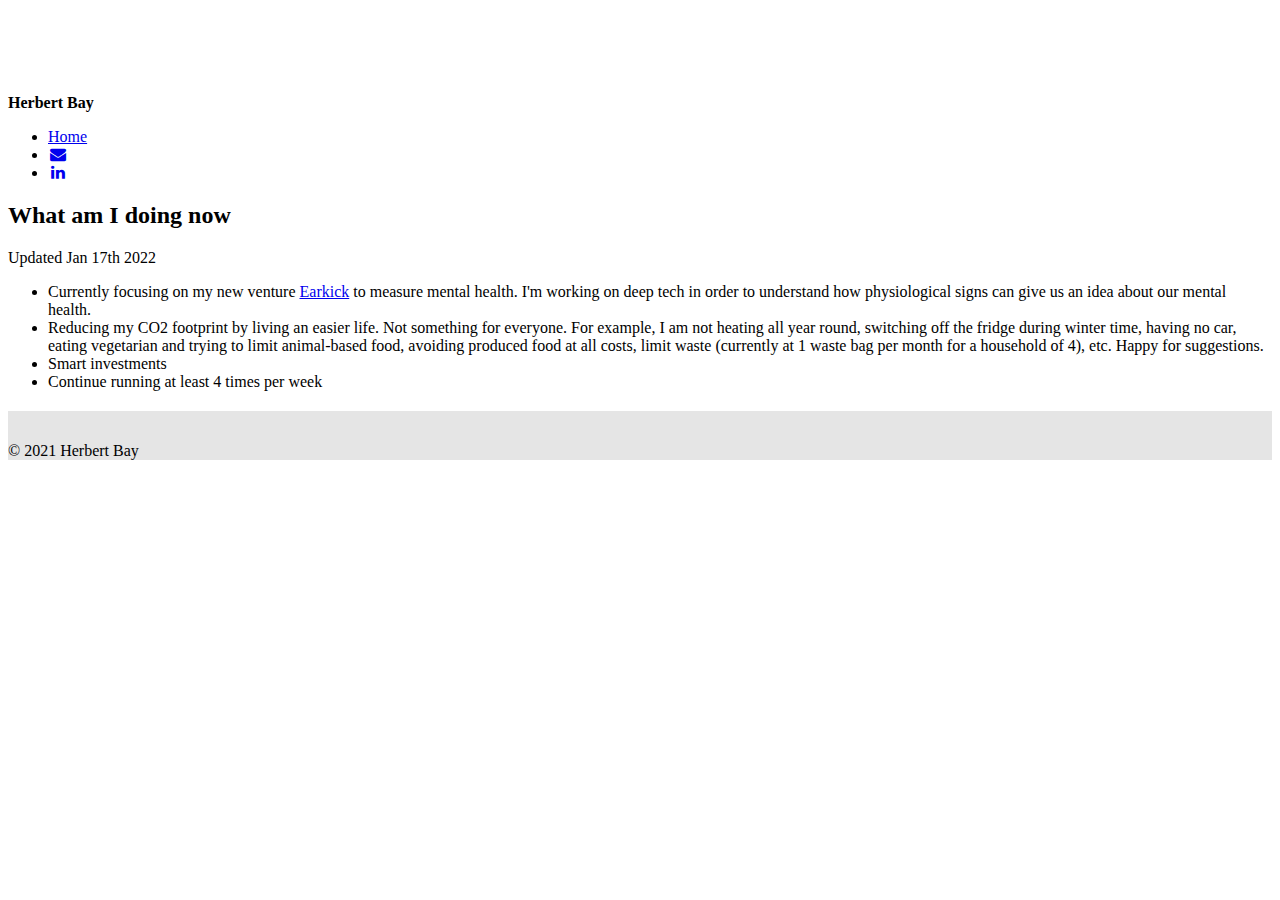
<file: now/index.html>
<!DOCTYPE html>

<!--

 @@@@@@@@@                 (@@@@@@@@@       @@@@@@@@@@@@@@@@@@@@@@@@@@@(
 @@@@@@@@@                 (@@@@@@@@@       @@@@@@@@@@@@@@@@@@@@@@@@@@@@@@@.
 @@@@@@@@@                 (@@@@@@@@@       @@@@@@@@@@@@@@@@@@@@@@@@@@@@@@@@@
 @@@@@@@@@                 (@@@@@@@@@       @@@@@@@@@.             @@@@@@@@@@#
 @@@@@@@@@                 (@@@@@@@@@       @@@@@@@@@.              #@@@@@@@@@
 @@@@@@@@@                 (@@@@@@@@@       @@@@@@@@@.              #@@@@@@@@
 @@@@@@@@@                 (@@@@@@@@@       @@@@@@@@@.             @@@@@@@@@
 @@@@@@@@@@@@@@@@@@@@@@@@@@@@@@@@@@@@       @@@@@@@@@@@@@@@@@@@@@@@@@@@@@&
 @@@@@@@@@@@@@@@@@@@@@@@@@@@@@@@@@@@@       @@@@@@@@@@@@@@@@@@@@@@@@@@@@@@@
 @@@@@@@@@@@@@@@@@@@@@@@@@@@@@@@@@@@@       @@@@@@@@@@@@@@@@@@@@@@@@@@@@@@@@@@
 @@@@@@@@@                 (@@@@@@@@@       @@@@@@@@@.               @@@@@@@@@@
 @@@@@@@@@                 (@@@@@@@@@       @@@@@@@@@.                @@@@@@@@@#
 @@@@@@@@@                 (@@@@@@@@@       @@@@@@@@@.                @@@@@@@@@@
 @@@@@@@@@                 (@@@@@@@@@       @@@@@@@@@.               @@@@@@@@@@,
 @@@@@@@@@                 (@@@@@@@@@       @@@@@@@@@@@@@@@@@@@@@@@@@@@@@@@@@@(
 @@@@@@@@@                 (@@@@@@@@@       @@@@@@@@@@@@@@@@@@@@@@@@@@@@@@@@@
 @@@@@@@@@                 (@@@@@@@@@       @@@@@@@@@@@@@@@@@@@@@@@@@@@@@/

-->

<!--[if IE 8]> <html class="no-js ie8 oldie" lang="en-US"> <![endif]-->
<!--[if gt IE 8]><!--> <html class="no-js" lang="en-US"> <!--<![endif]-->

<head>
  <meta charset="UTF-8">
  <meta http-equiv="X-UA-Compatible" content="IE=edge">
  <meta name="viewport" content="initial-scale=1, minimum-scale=1, width=device-width">

  <title>What I'm doing now! Herbert Bay</title>
  <meta name="description" content="Herbert Bay - Entrepreneur and Investor - Expert in Computer Vision and Machine Learning - Adventurer">
  <meta name="author" content="Herbert Bay">
  <link rel="icon" type="image/png" href="../favicon-32x32.png" sizes="32x32" />
  <link rel="icon" type="image/png" href="../favicon-16x16.png" sizes="16x16" />

  <style>
    body { padding-top: 70px; }
  </style>
  <link rel="stylesheet" href="https://cdnjs.cloudflare.com/ajax/libs/font-awesome/4.7.0/css/font-awesome.min.css" />
  <link rel="stylesheet" href="https://herbertbay.com/assets/css/bootstrap.min.css" />
  <link rel="stylesheet" href="https://herbertbay.com/assets/css/bootstrap-theme.min.css" />
  <link rel="stylesheet" href="https://herbertbay.com/assets/js/bootstrap.min.js" />
</head>

<body class="home page-template page-template-page-home page-template-page-home-php page page-id-116 page-home cookies-not-set">
  <nav class="navbar navbar-default navbar-fixed-top">
    <div class="container">
      <!-- Collect the nav links, forms, and other content for toggling -->
      <p class="navbar-brand"><strong>Herbert Bay</strong></p>
      <div class="collapse navbar-collapse" id="bs-example-navbar-collapse-1">
        <ul class="nav navbar-nav navbar-left">
          <li><a class="nav-link" href="https://herbertbay.com/">Home</i></a></li>
          <li><a class="nav-link" href="mailto:herbert.bay%40gmail.com"><i class="fa fa-fw fab fa-envelope"></i></a></li>
          <li><a class="nav-link" target="_blank" href="https://www.linkedin.com/in/herbertbay/"><i class="fa fa-fw fab fa-linkedin"></i></a></li>
        </ul>
      </div>
    </div>
  </nav>
  <!-- nav -->


<section id="section-background" class="c-background c-section-w-intro">
  <div class="container px-lg-0">
    <div class="row mx-lg-0 justify-content-center intro">
		  <div class="col-lg-8">
        <h2>What am I doing now</h2>
			  <div class="info">
          <p>Updated Jan 17th 2022</p>
					<div class="desc">
            <ul>
              <li>Currently focusing on my new venture <a target="_blank" href="https://earkick.com">Earkick</a> to measure mental health. I'm working on deep tech in order to understand how physiological signs can give us an idea about our mental health.</li>
              <li>Reducing my CO2 footprint by living an easier life. Not something for everyone. For example, I am not heating all year round, switching off the fridge during winter time, having no car, eating vegetarian and trying to limit animal-based food, avoiding produced food at all costs, limit waste (currently at 1 waste bag per month for a household of 4), etc. Happy for suggestions. </li>
              <li>Smart investments</li>
              <li>Continue running at least 4 times per week</li>
            </ul>
          </div>

				</div>
				<!-- info -->
			</div>
			<!-- col -->
						
					
    </div>
		<!-- row -->
  </div>
	<!-- container -->
</section>
<!-- c-background -->

	

<footer class="footer" style="margin-top:20px; padding-top:15px; background-color: rgba(0, 0, 0, 0.1);">
	<div class="container">
    <p class="copyright">© 2021 Herbert Bay</p>
	</div>
	<!-- container -->
</footer>
<!-- c-footer -->

</body>
</html>
</file>
